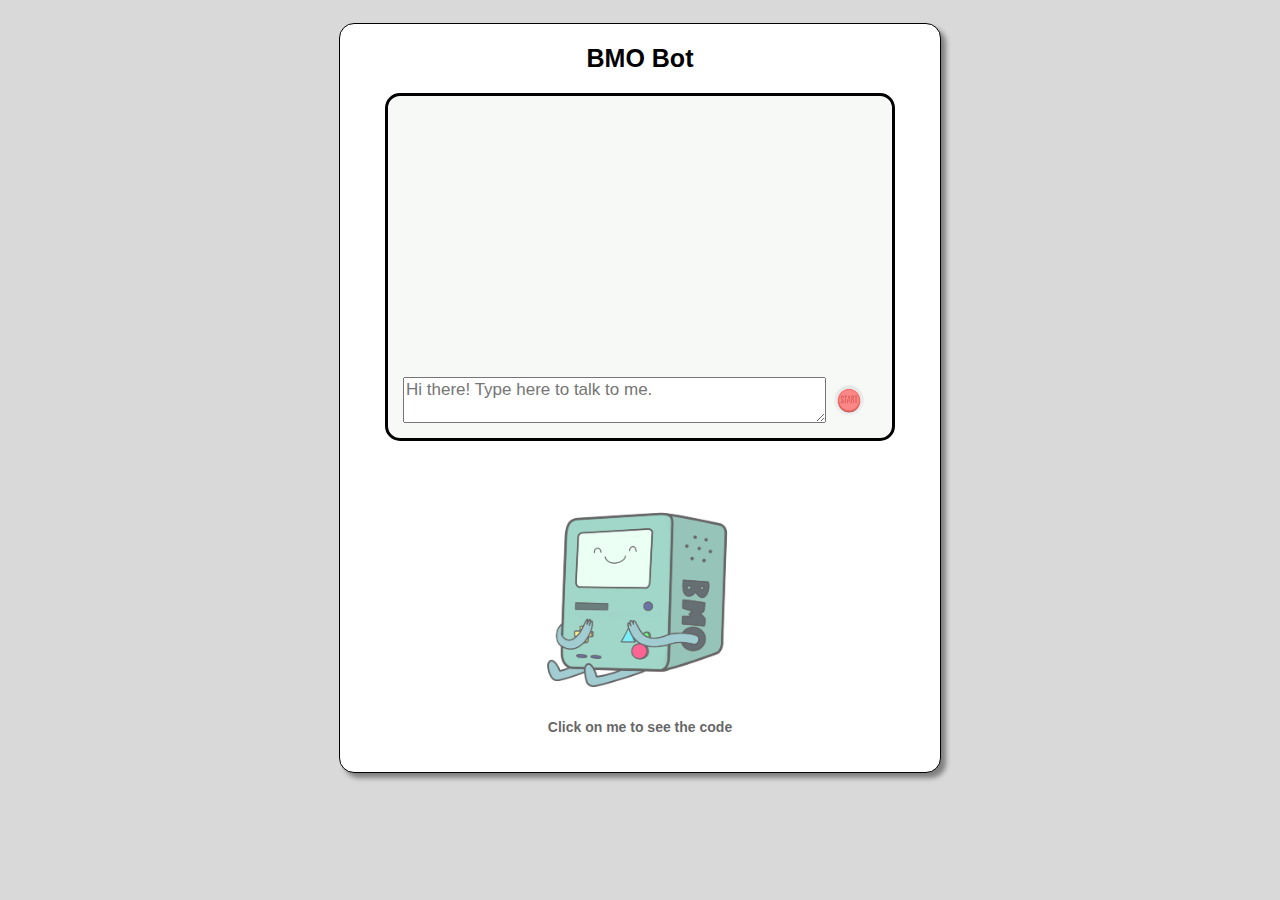
<file: index.html>
<!DOCTYPE html>

<html lang ="en">
    <head>
        <meta charset="utf-8" />
        <meta name="viewport" content="width=device-width, initial-scale=1">
        <link rel="stylesheet" href="assets/style.css" />
        <meta name="description" content="This chatbot page is part of a group challenge for Becode, realised in 3 days">
        <meta name="keywords" content="HTML, CSS, JavaScript, Chatbot, Becode">
        <meta name="author" content="Ashleigh Ines & Mathieu">
        <title>BMO Bot</title>
    </head>

    <body>
        <div id='bodybox'>
          <h1>BMO Bot</h1>
            <div id='chatborder'>
              <p id="chatlog7" class="chatlog">&nbsp;</p>
              <p id="chatlog6" class="chatlog">&nbsp;</p>
              <p id="chatlog5" class="chatlog">&nbsp;</p>
              <p id="chatlog4" class="chatlog">&nbsp;</p>
              <p id="chatlog3" class="chatlog">&nbsp;</p>
              <p id="chatlog2" class="chatlog">&nbsp;</p>
              <p id="chatlog1" class="chatlog">&nbsp;</p>
              <p id="chatlog0" class="chatlog">&nbsp;</p>
              <label>
                <div id="Wrapper">  
                  <textarea name="chat" id="chatbox" placeholder="Hi there! Type here to talk to me." onfocus="placeHolder()" rows="2"></textarea>
                  <button id ="button_start" type="button"><img src="assets/images/thumbnail_ButtonIcon-N64-Start.png" alt="submit"></button>
                </div>
              </label>
            </div>
            <div id="Wrapper2">
                    <button id="button_link" type="button"><a rel="noopener" href="https://github.com/AshleighTempleton/Javascript" target="_blank"><img src="assets/images/BMO-btn.png" alt="github">
                      <h2>Click on me to see the code</h2></a></button>
            </div>
        </div>
        <script src="assets/script.js"></script>
    </body>
</html>
</file>
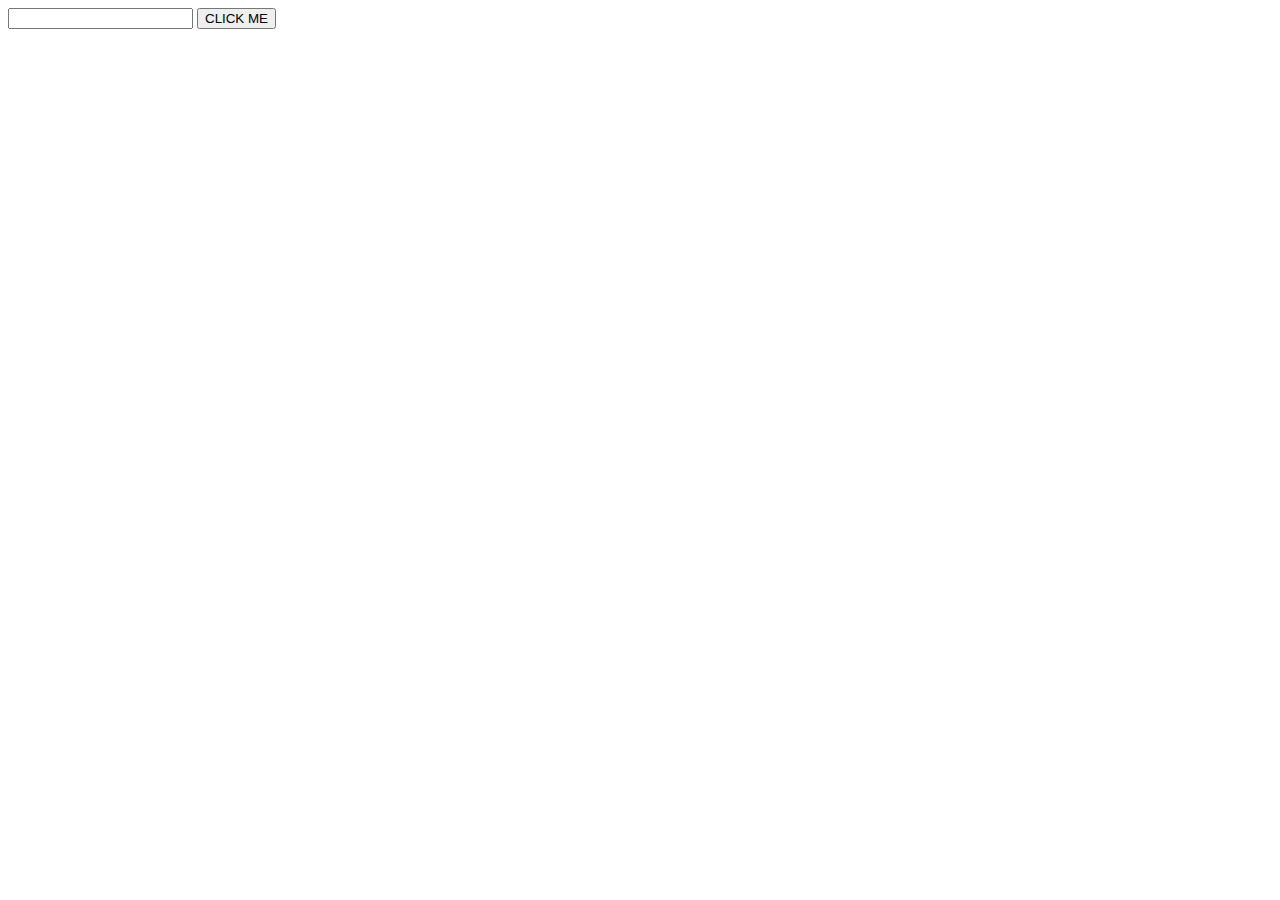
<file: base.html>
<!DOCTYPE html>
<html>

<head>

    <title>Chat bot</title>
</head>

<body>


    <input type="text" id="userMessage">
    <button id="btnSubmit">CLICK ME</button>

    <div>
        <p id="botMessage"></p>
    </div>


    <script src="script.js"></script>
</body>

</html>
</file>
<file: assets/style.css>
body {
  font: 15px arial, sans-serif;
  background-color: #d9d9d9;
  padding-top: 15px;
  padding-bottom: 15px;
}

#bodybox {
  margin: auto;
  max-width: 550px;
  font: 15px arial, sans-serif;
  background-color: white;
  border-style: solid;
  border-width: 1px;
  padding-top: 20px;
  padding-bottom: 25px;
  padding-right: 25px;
  padding-left: 25px;
  box-shadow: 5px 5px 5px grey;
  border-radius: 15px;
}

#chatborder {
  border-style: solid;
  background-color: #f6f9f6;
  border-width: 3px;
  margin-top: 20px;
  margin-bottom: 20px;
  margin-left: 20px;
  margin-right: 20px;
  padding-top: 10px;
  padding-bottom: 15px;
  padding-right: 20px;
  padding-left: 15px;
  border-radius: 15px;
}

.chatlog {
   font: 15px arial, sans-serif;
}

#chatbox {
  font: 17px arial, sans-serif;
  width:90%;
}

h1 {
  margin: auto;
}

pre {
  background-color: #f0f0f0;
  white-space: pre-wrap;
  word-break: keep-all
}

button{
  background-color: Transparent;
  border: none;
  overflow: hidden;
}

button{
  cursor : pointer;
  opacity : 0.6
}

button:hover{
  opacity : 1;
  
}
#button_link{
  padding-top: 40px;
  
}

#button_start{
  width: 10%;
  padding-top: 5px;

}
#Wrapper{
  display: flex;
  justify-content: space-between;
  align-items: center;
}


#Wrapper img{
  width: 100%;
}

#Wrapper2{
  display: flex;
  justify-content: center;
  align-items: center;
}

#Wrapper2 img{
  width: 85%;
}

a:link{
  color: black;
  text-decoration: none;

}
a{
  color: black;
}

h2{
  font-size: 14px;
  font: arial, sans-serif;
}
h1{
  font-size: 25px;
  font: arial, sans-serif;
  text-align: center;
}
</file>
